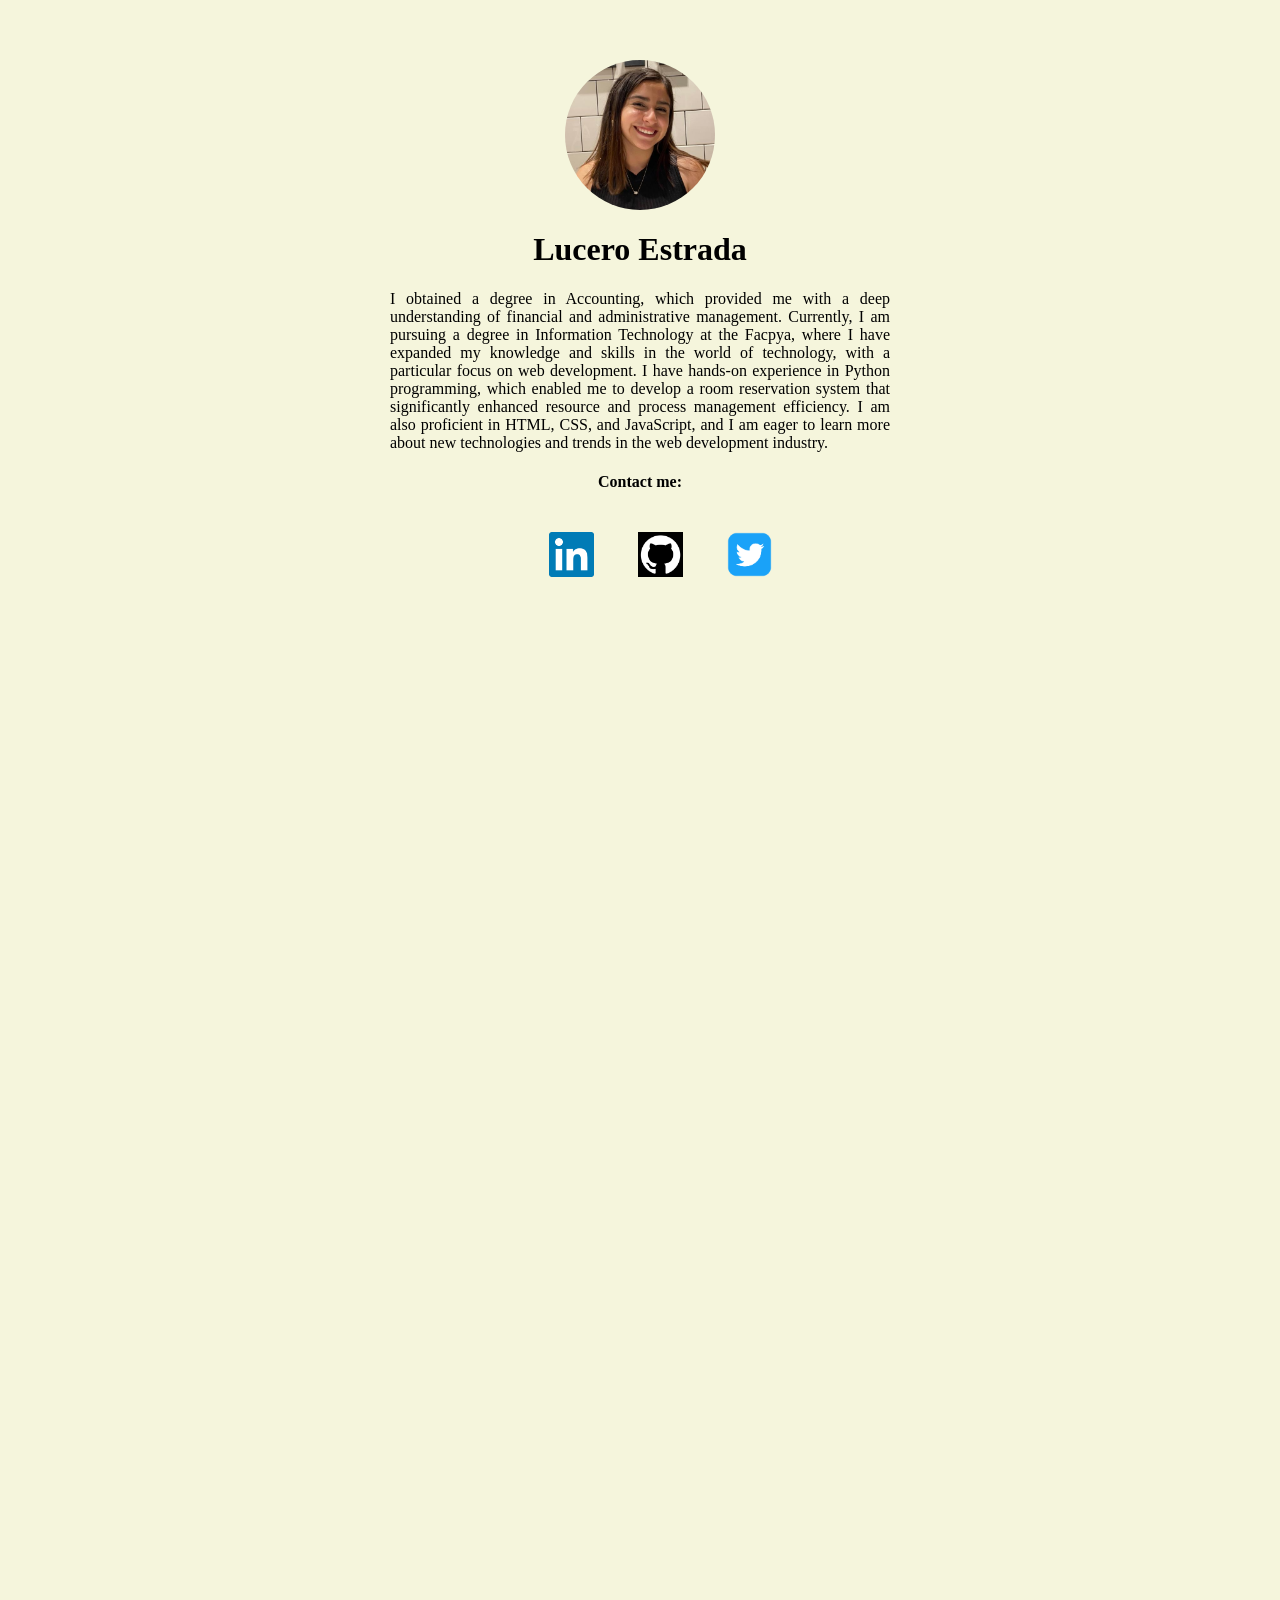
<file: index.html>
<!DOCTYPE hmtl>
<html>
    <header>
        <title>Lucero Estrada</title>
        <link rel="stylesheet" type="text/css" href="/DisenoActividad1.css">
    </header>
    <body>
        <div class="ContenidoTotal">
            <div class="ContenerImagenLucero">
                <img src="/ImagenLuceroEstrada.jpeg" alt="ImagenLuceroEstrada" class="ImagenLuceroEstrada">
            </div>
            <div class="NombreLucero">
                <h1>Lucero Estrada</h1>
            </div>
            <div class="Contenedor_Parrafo">
                <p>I obtained a degree in Accounting, which provided me with a deep understanding of financial and administrative management. 
                    Currently, I am pursuing a degree in Information Technology at the Facpya, where I have expanded my knowledge and skills in 
                    the world of technology, with a particular focus on web development. I have hands-on experience in Python programming, which 
                    enabled me to develop a room reservation system that significantly enhanced resource and process management efficiency. I am also 
                    proficient in HTML, CSS, and JavaScript, and I am eager to learn more about new technologies and trends in the web development industry.
                </p>
            </div>
            <div class="Contenedor_Logo">
                <h4>Contact me: </h4>
                <ul>
                    <li><a href="https://www.linkedin.com/in/lucero-p%C3%A9rez-507448278/" target="blank_"><img src="/LogoLinkedin.png" alt="Logo Linkedin" class="Logos"></a></li>
                    <li><a href="https://github.com/LuceroPerez1" target="blank_"><img src="/Github.png" alt="Logo GitHub" class="Logos"></a></li>
                    <li><a href="https://twitter.com/LuceroEstrad0" target="blank_"><img src="/LogoTwitter.png" alt="Logo Twitter" class="Logos"></a></li>
                </ul>
            </div>
        </div>
    </body>
</html>
</file>
<file: DisenoActividad1.css>
body {
    background-color: #f5f5dc;
}

.ContenidoTotal {
    margin-top: 60px;
}

.NombreLucero {
    text-align: center;
}

.ImagenLuceroEstrada {
    display: flex;
    border-radius: 50%; 
    width: 150px; 
    height: 150px;
    margin: auto;
}

.Contenedor_Parrafo {
    text-align: justify;
    width: 500px;
    margin: auto;
}

.Contenedor_Logo {
    height: 130%;
    text-align: center;
}

.Contenedor_Logo li{
    display: inline-block;
    padding: 20px;
}


.Logos {
    width: 45px;
    height: 45px;
}
</file>
